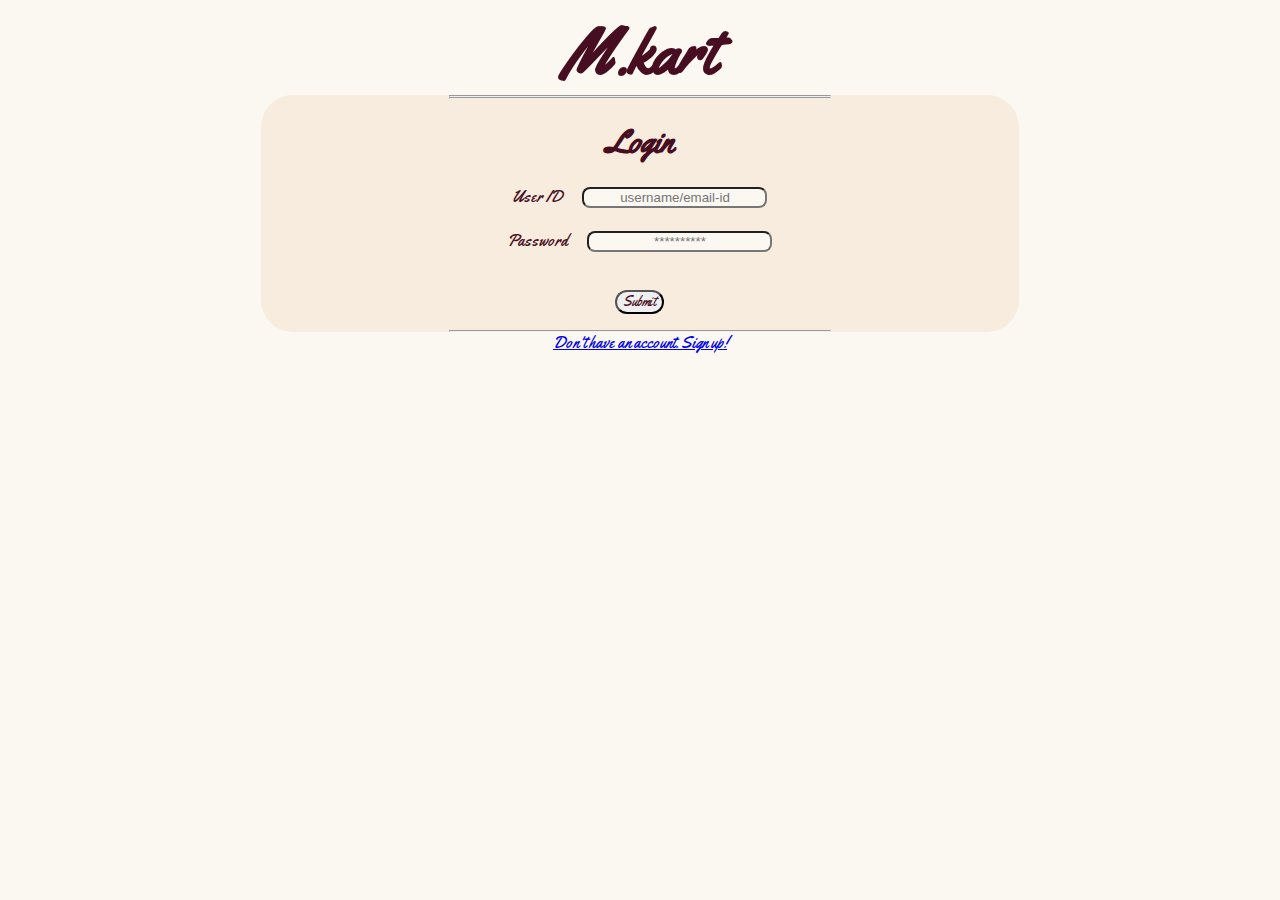
<file: intro_html/index.html>
<!DOCTYPE html>
<html lang="en">
<head>
    <meta charset="UTF-8">
    <meta http-equiv="X-UA-Compatible" content="IE=edge">
    <meta name="viewport" content="width=device-width, initial-scale=1.0">
    <title>login</title>
    <link rel="stylesheet" href="style.css">
</head>
<body>
   
    <h1 class="heading" id="title">M.kart</h1>
    <form class="form">
    <hr>
    <hr>
    <h1 class="heading">Login</h1>
    
        User ID <input type="text" placeholder="username/email-id" required class="txt_box"> 
        <br>
        <br>
        Password <input type="password" placeholder="**********" required class="txt_box">
        <br><br>
        <input type="submit" class="btn_submit">
    
    <br>
    <hr>
    </form>
    <a href="form_signup.html" >Don't have an account. Sign up!</a>

</body>
</html>
</file>
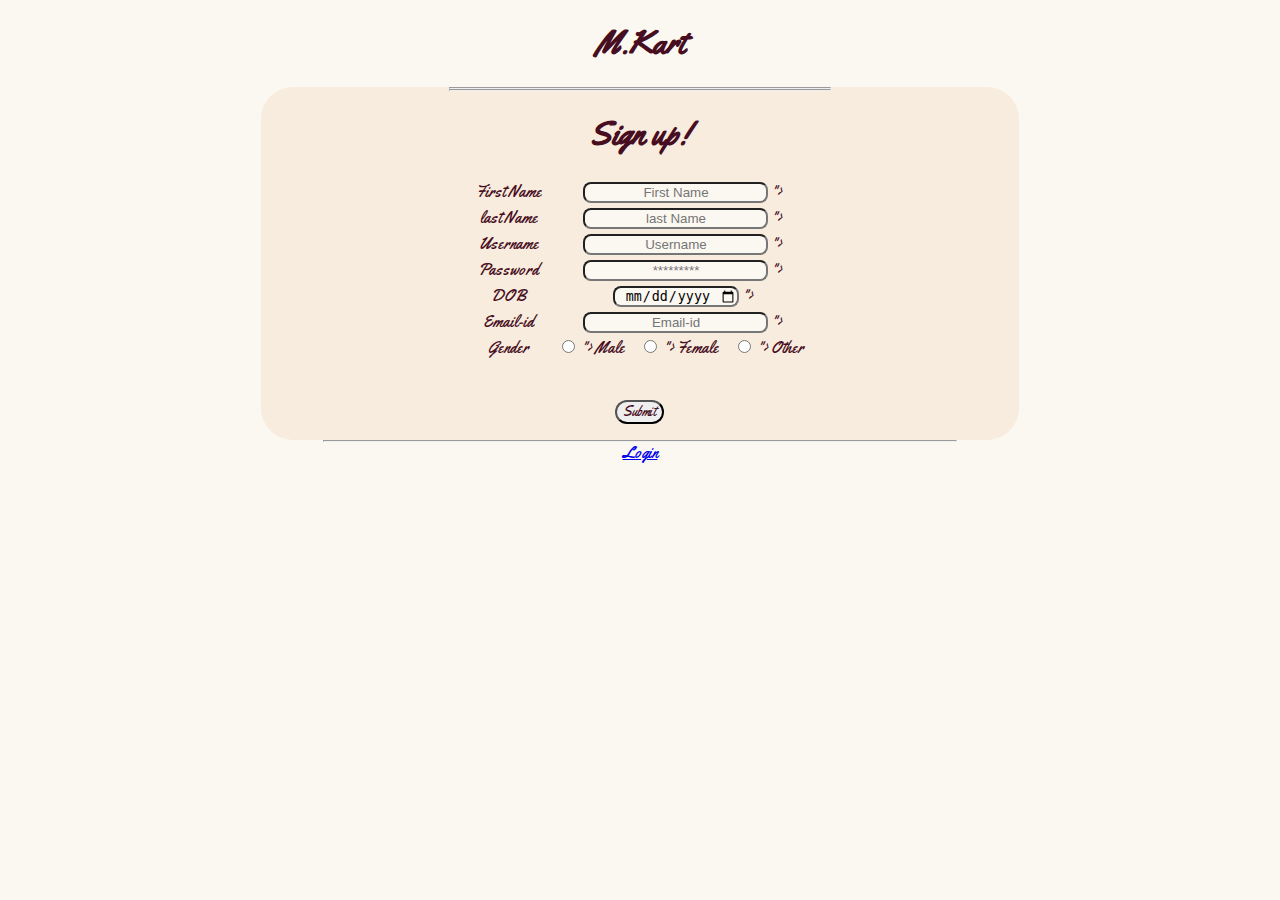
<file: intro_html/form_signup.html>
<!DOCTYPE html>
<html lang="en">
<head>
    <meta charset="UTF-8">
    <meta http-equiv="X-UA-Compatible" content="IE=edge">
    <meta name="viewport" content="width=device-width, initial-scale=1.0">
    <link rel="stylesheet" href="style.css">
    <title>Sign up</title>
</head>
<body>
    <h1 class="heading">M.Kart</h1>
    <form class="form">
    <hr>
    <hr>
    <h1 class="heading">Sign up!</h1>
    
        <table>
            <tr>
              <td>
                  First Name
              </td>
              <td>
                  <input type="text" placeholder="First Name" required class="txt_box">
">
              </td>
            </tr>
            <tr>
                <td>
                    last Name
                </td>
                <td>
                    <input type="text" placeholder="last Name" required class="txt_box">
">
                </td>
            </tr>
            <tr>
                <td>
                    Username
                </td>
                <td>
                    <input type="text" placeholder="Username" required class="txt_box">
">
                </td>
            </tr>
            <tr>
                <td>
                    Password
                </td>
                <td>
                    <input type="password" placeholder="*********" required class="txt_box">
">
                </td>
            </tr>
            <tr>
                <td>
                    DOB
                </td>
                <td>
                    <input type="date" required class="txt_box">
">
                </td>
            </tr>
            <tr>
                <td>
                    Email-id
                </td>
                <td>
                    <input type="email" placeholder="Email-id" required class="txt_box">
">
                </td>
            </tr>
            <tr>
                <td>
                    Gender
                </td>
                <td>
                    <input type="radio" name="Gender" value="Male" required class="txt_box">
">
                    <label>Male</label>
                    <input type="radio" name="Gender" value="Female" required class="txt_box">
">
                    <label >Female</label>
                    <input type="radio" name="Gender" value="Other" required class="txt_box">
">
                    <label >Other</label>
                </td>
             </tr>
          
          </table>
          <br>
          <input type="submit" class="btn_submit">
    </form>
    <hr>
    <a href="index.html">Login</a>
</body>
</html>
</file>
<file: intro_html/style.css>
@import url('https://fonts.googleapis.com/css2?family=Yellowtail&display=swap');
key{
    
}
body{
    --primary-bg:#FBF8F1;
    --prmary-color:#470D21;
    text-align: center;
    font-family: 'Yellowtail', cursive;
    background-color: var(--primary-bg);
    color: var(--prmary-color);
}
table{
    align-content: center;
    margin: auto;
}
.form{

    align-content: center;
    border: 1px;
    background-color: #F7ECDE ;
    width: 60%;
    margin: auto;
    padding: auto;
    border-radius:2rem ;
    border-color: #b39c76;
}    
   
hr{
    text-align: center;
    width: 50%;
    margin-bottom:0px ;
    margin-top: 0px;
}
.txt_box{
    margin-left: 1rem;
    text-align: center;
    border-radius: 0.5rem;
    background-color: var(--primary-bg);
}
.btn_submit{
    font-family: 'Yellowtail', cursive;
    color: var(--prmary-color);
    size-adjust: auto;
    margin: 1rem;
    border-radius: 1rem;
}
#title{
    font-size: 4rem;
    padding: auto;
    margin: auto;
}
</file>
